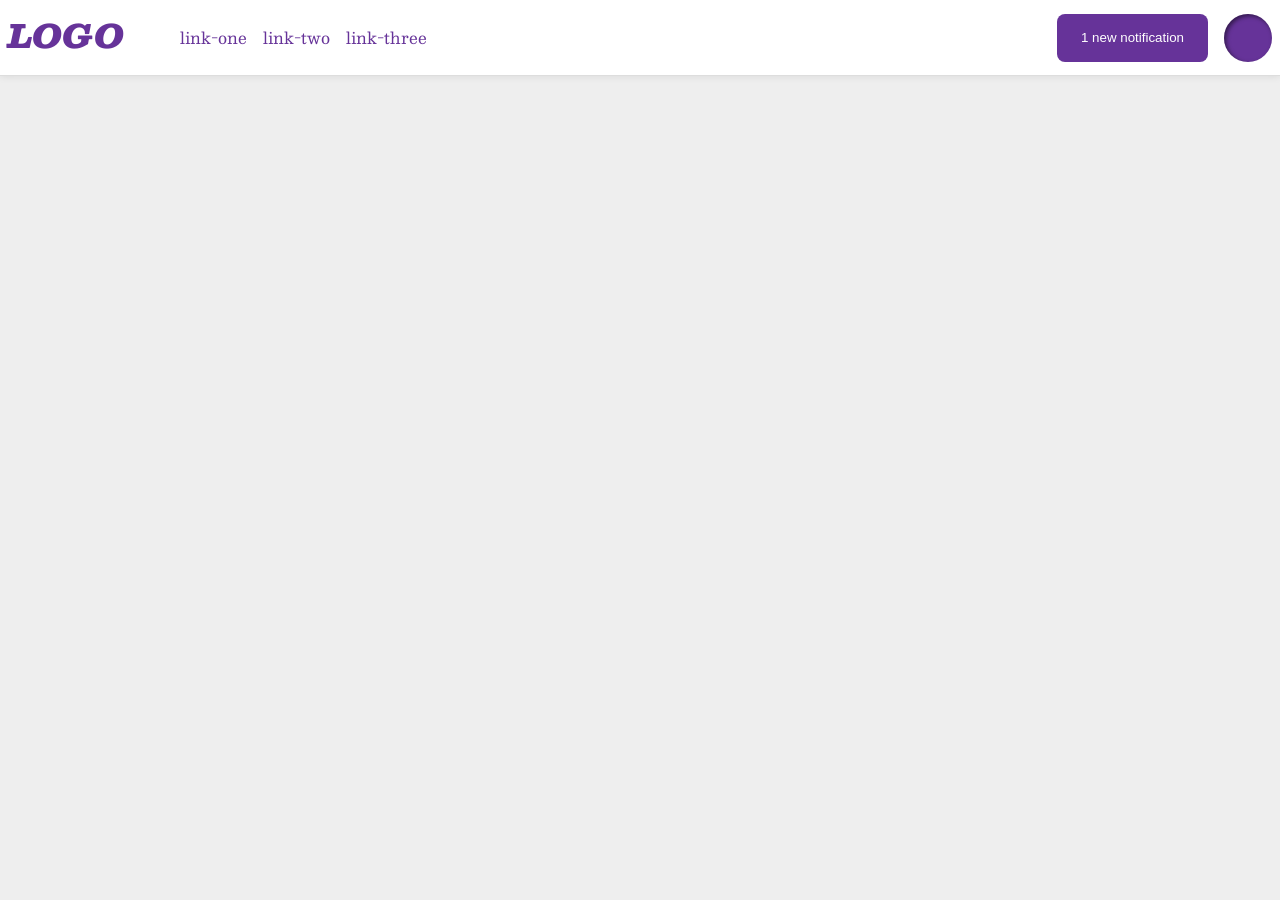
<file: foundations/flex/03-flex-header-2/index.html>
<!doctype html>
<html lang="en">
  <head>
    <meta charset="UTF-8" />
    <meta http-equiv="X-UA-Compatible" content="IE=edge" />
    <meta name="viewport" content="width=device-width, initial-scale=1.0" />
    <title>Flex Header 2</title>
    <link rel="stylesheet" href="style.css" />
  </head>
  <body>
    <div class="header">
      <div class="divide">
        <div class="logo">LOGO</div>
        <ul class="links">
          <li><a href="https://google.com">link-one</a></li>
          <li><a href="https://google.com">link-two</a></li>
          <li><a href="https://google.com">link-three</a></li>
        </ul>
      </div>

      <div class="divide">
        <button class="notifications">1 new notification</button>
        <div class="profile-image"></div>
      </div>
      
    </div>
  </body>
</html>
</file>
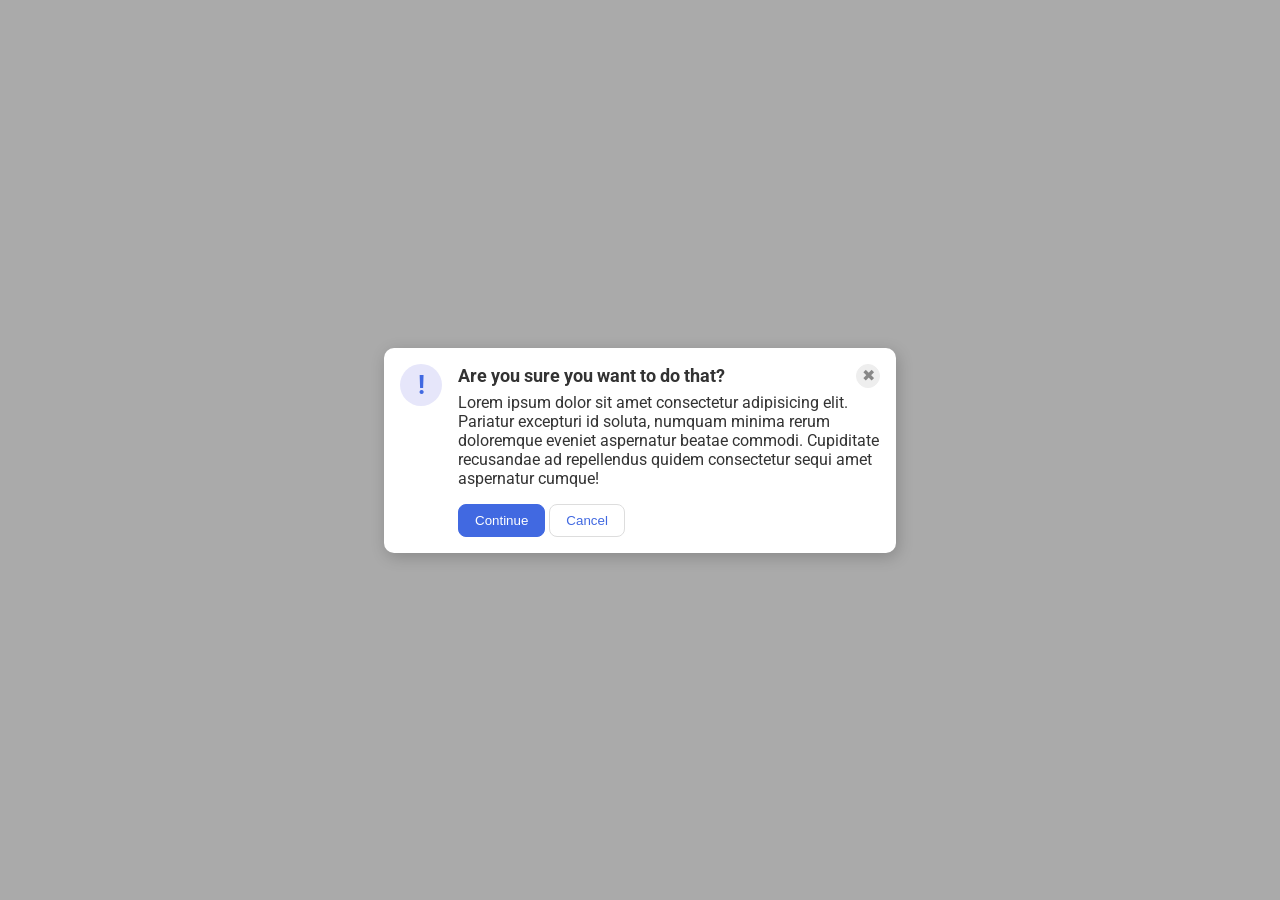
<file: foundations/flex/05-flex-modal/index.html>
<!doctype html>
<html lang="en">
  <head>
    <meta charset="UTF-8" />
    <meta http-equiv="X-UA-Compatible" content="IE=edge" />
    <meta name="viewport" content="width=device-width, initial-scale=1.0" />
    <link rel="stylesheet" href="style.css" />
    <title>Modal</title>
  </head>
  <body>
    <div class="modal">
      <div class="icon">!</div>
      <div class="container">
        <div class="header">Are you sure you want to do that?
          <button class="close-button">✖</button>
        </div>
        <div class="text">
          Lorem ipsum dolor sit amet consectetur adipisicing elit. Pariatur
          excepturi id soluta, numquam minima rerum doloremque eveniet
          aspernatur beatae commodi. Cupiditate recusandae ad repellendus quidem
          consectetur sequi amet aspernatur cumque!
        </div>
        <button class="continue">Continue</button>
        <button class="cancel">Cancel</button>
      </div>
    </div>
  </body>
</html>
</file>
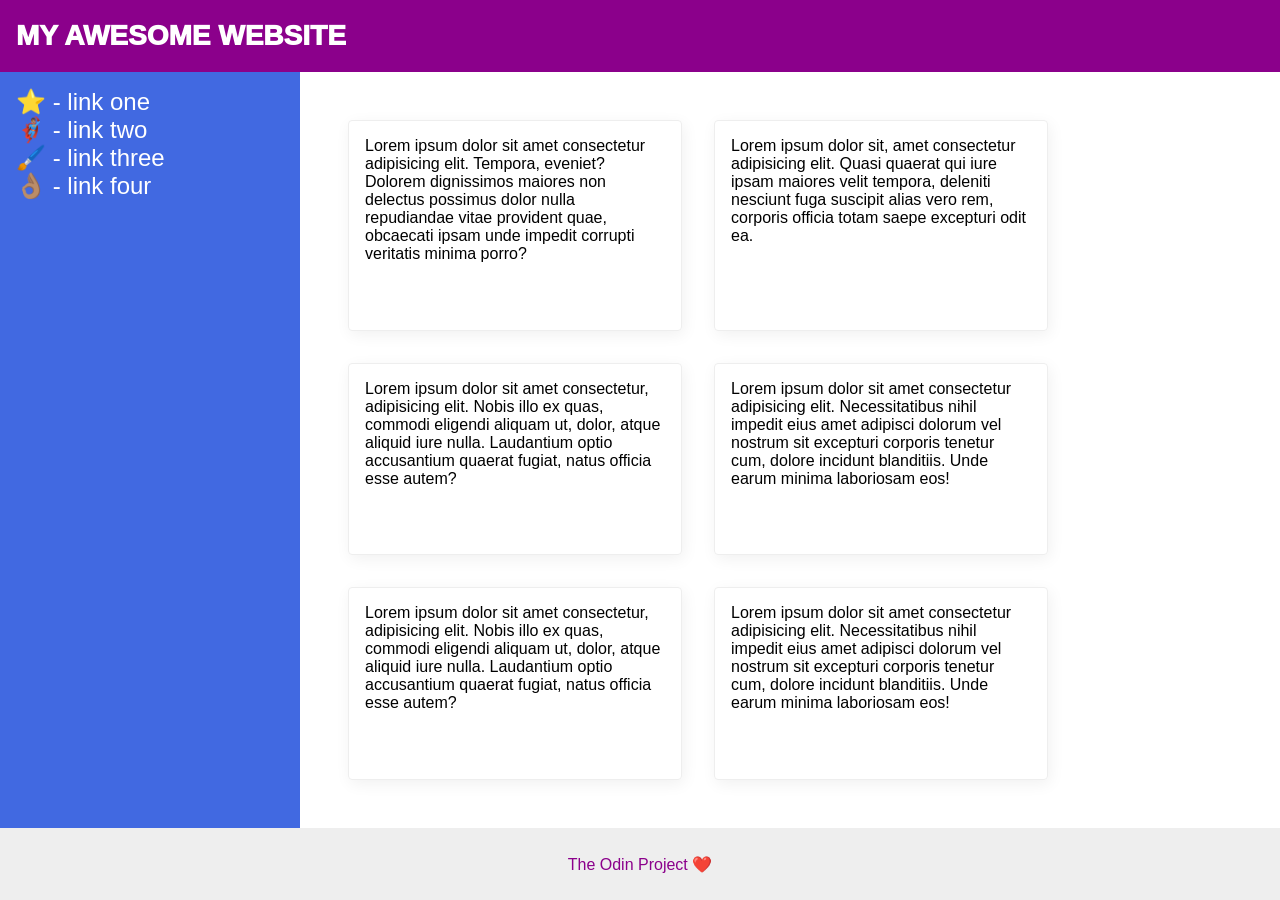
<file: foundations/flex/07-flex-layout-2/index.html>
<!DOCTYPE html>
<html lang="en">
  <head>
    <meta charset="UTF-8">
    <meta http-equiv="X-UA-Compatible" content="IE=edge">
    <meta name="viewport" content="width=device-width, initial-scale=1.0">
    <title>The Holy Grail</title>
    <link rel="stylesheet" href="style.css">
  </head>
  <body>
    <div class="header">
      MY AWESOME WEBSITE
    </div>

    <div class="container">
      <div class="sidebar">
        <ul>
          <li><a href="#">⭐ - link one</a></li>
          <li><a href="#">🦸🏽‍♂️ - link two</a></li>
          <li><a href="#">🖌️ - link three</a></li>
          <li><a href="#">👌🏽 - link four</a></li>
        </ul>
      </div>
  
      <div class="card-container">
        <div class="card">Lorem ipsum dolor sit amet consectetur adipisicing elit. Tempora, eveniet? Dolorem dignissimos maiores non delectus possimus dolor nulla repudiandae vitae provident quae, obcaecati ipsam unde impedit corrupti veritatis minima porro?</div>
        <div class="card">Lorem ipsum dolor sit, amet consectetur adipisicing elit. Quasi quaerat qui iure ipsam maiores velit tempora, deleniti nesciunt fuga suscipit alias vero rem, corporis officia totam saepe excepturi odit ea.</div>
        <div class="card">Lorem ipsum dolor sit amet consectetur, adipisicing elit. Nobis illo ex quas, commodi eligendi aliquam ut, dolor, atque aliquid iure nulla. Laudantium optio accusantium quaerat fugiat, natus officia esse autem?</div>
        <div class="card">Lorem ipsum dolor sit amet consectetur adipisicing elit. Necessitatibus nihil impedit eius amet adipisci dolorum vel nostrum sit excepturi corporis tenetur cum, dolore incidunt blanditiis. Unde earum minima laboriosam eos!</div>
        <div class="card">Lorem ipsum dolor sit amet consectetur, adipisicing elit. Nobis illo ex quas, commodi eligendi aliquam ut, dolor, atque aliquid iure nulla. Laudantium optio accusantium quaerat fugiat, natus officia esse autem?</div>
        <div class="card">Lorem ipsum dolor sit amet consectetur adipisicing elit. Necessitatibus nihil impedit eius amet adipisci dolorum vel nostrum sit excepturi corporis tenetur cum, dolore incidunt blanditiis. Unde earum minima laboriosam eos!</div>
      </div>
    </div>
    
    <div class="footer">
      The Odin Project ❤️
    </div>
  </body>
</html>
</file>
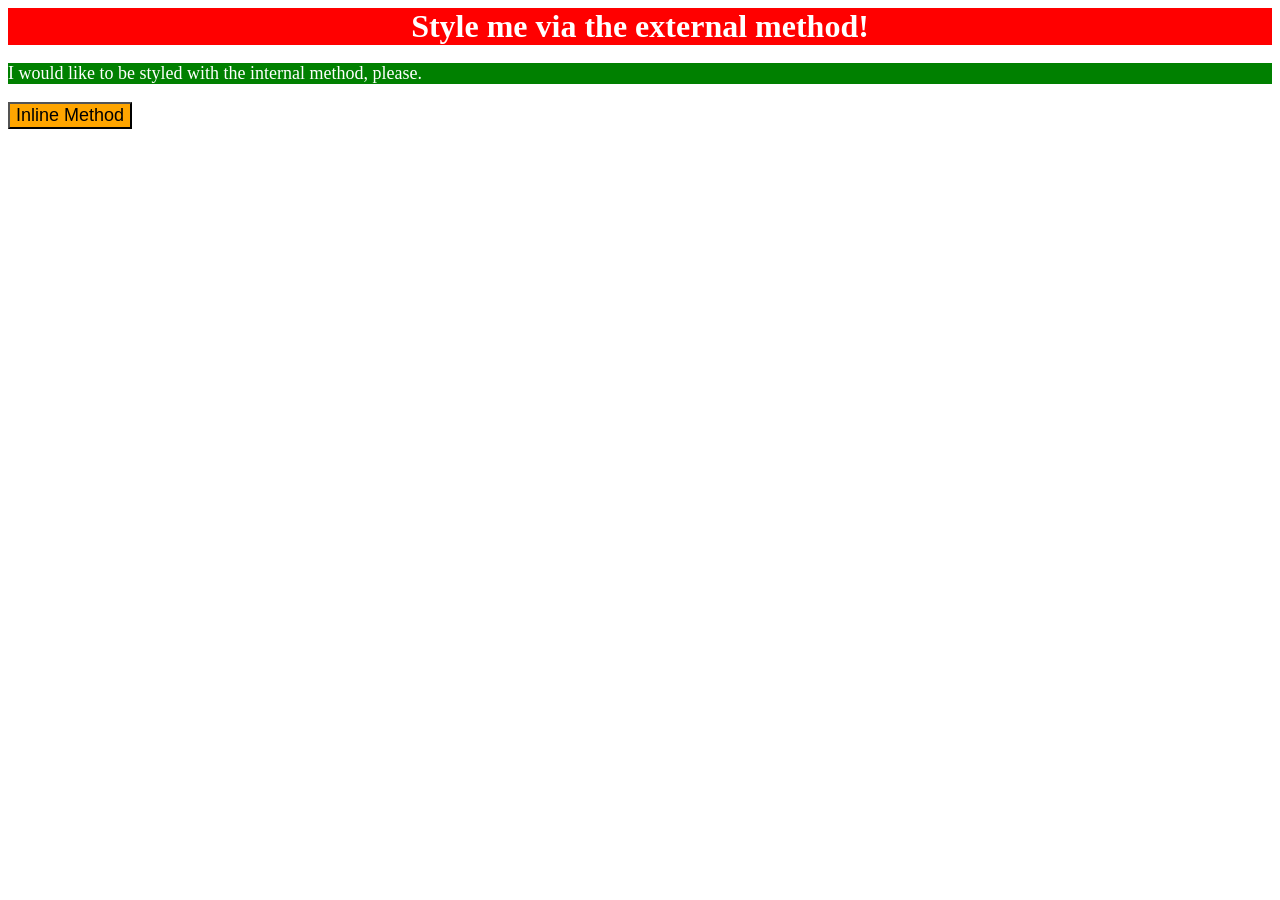
<file: foundations/intro-to-css/01-css-methods/index.html>
<!DOCTYPE html>
<html lang="en">
  <head>
    <meta charset="UTF-8" />
    <meta http-equiv="X-UA-Compatible" content="IE=edge" />
    <meta name="viewport" content="width=device-width, initial-scale=1.0" />
    <link rel="stylesheet" href="style.css" />
    <title>Methods for Adding CSS</title>

    <style>
      p {
        background-color: green;
        color: white;
        font-size: 18px;
      }
    </style>
  </head>
  <body>
    <div>Style me via the external method!</div>
    <p>I would like to be styled with the internal method, please.</p>
    <button style="background-color: orange; font-size: 18px">
      Inline Method
    </button>
  </body>
</html>
</file>
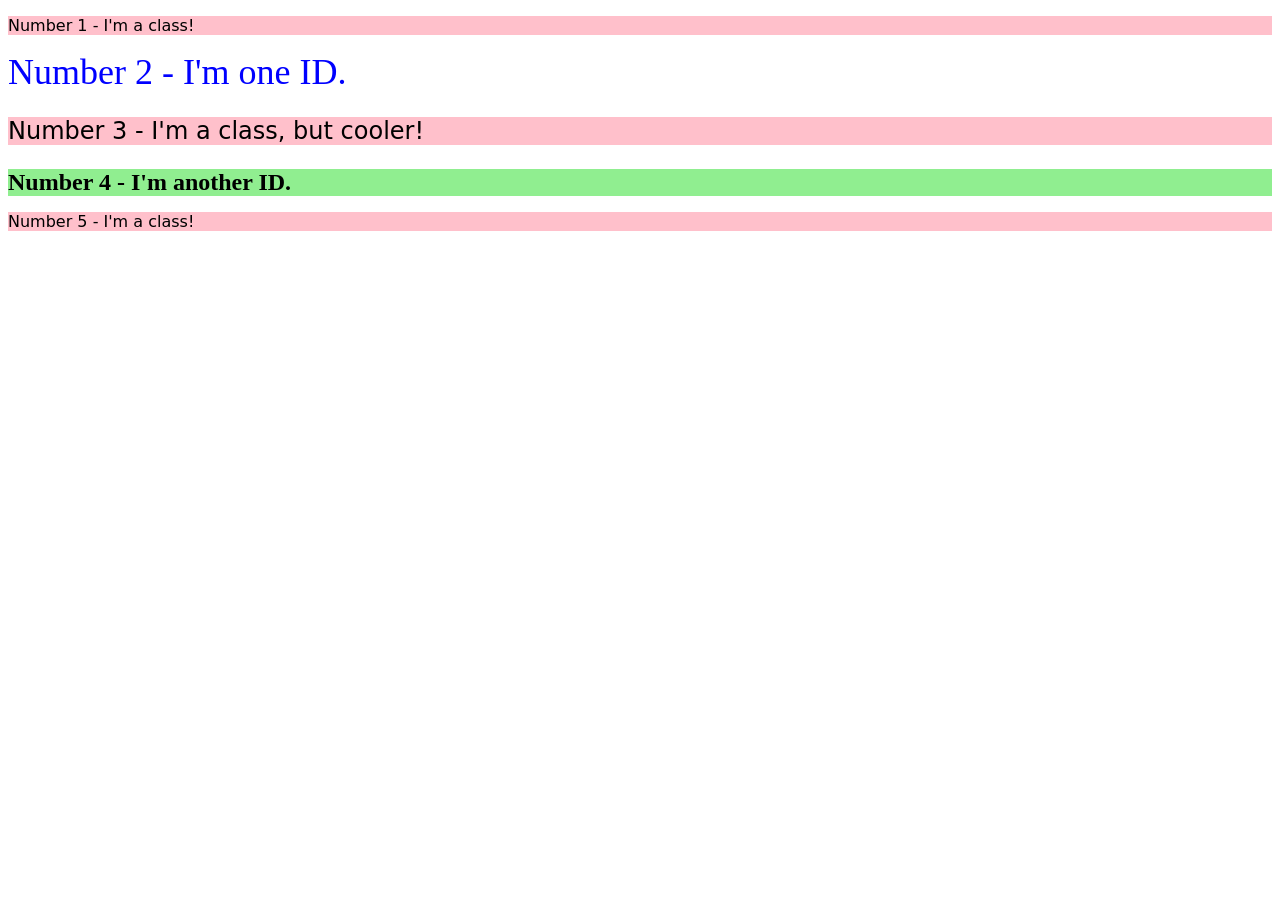
<file: foundations/intro-to-css/02-class-id-selectors/index.html>
<!DOCTYPE html>
<html lang="en">
  <head>
    <meta charset="UTF-8">
    <meta http-equiv="X-UA-Compatible" content="IE=edge">
    <meta name="viewport" content="width=device-width, initial-scale=1.0">
    <title>Class and ID Selectors</title>
    <link rel="stylesheet" href="style.css">
  </head>
  <body>
    <p class="odd-number">Number 1 - I'm a class!</p>
    <div id="second-element">Number 2 - I'm one ID.</div>
    <p class="odd-number font-24">Number 3 - I'm a class, but cooler!</p>
    <div id="fourth-element" class="font-24">Number 4 - I'm another ID.</div>
    <p class="odd-number">Number 5 - I'm a class!</p>
  </body>
</html>
</file>
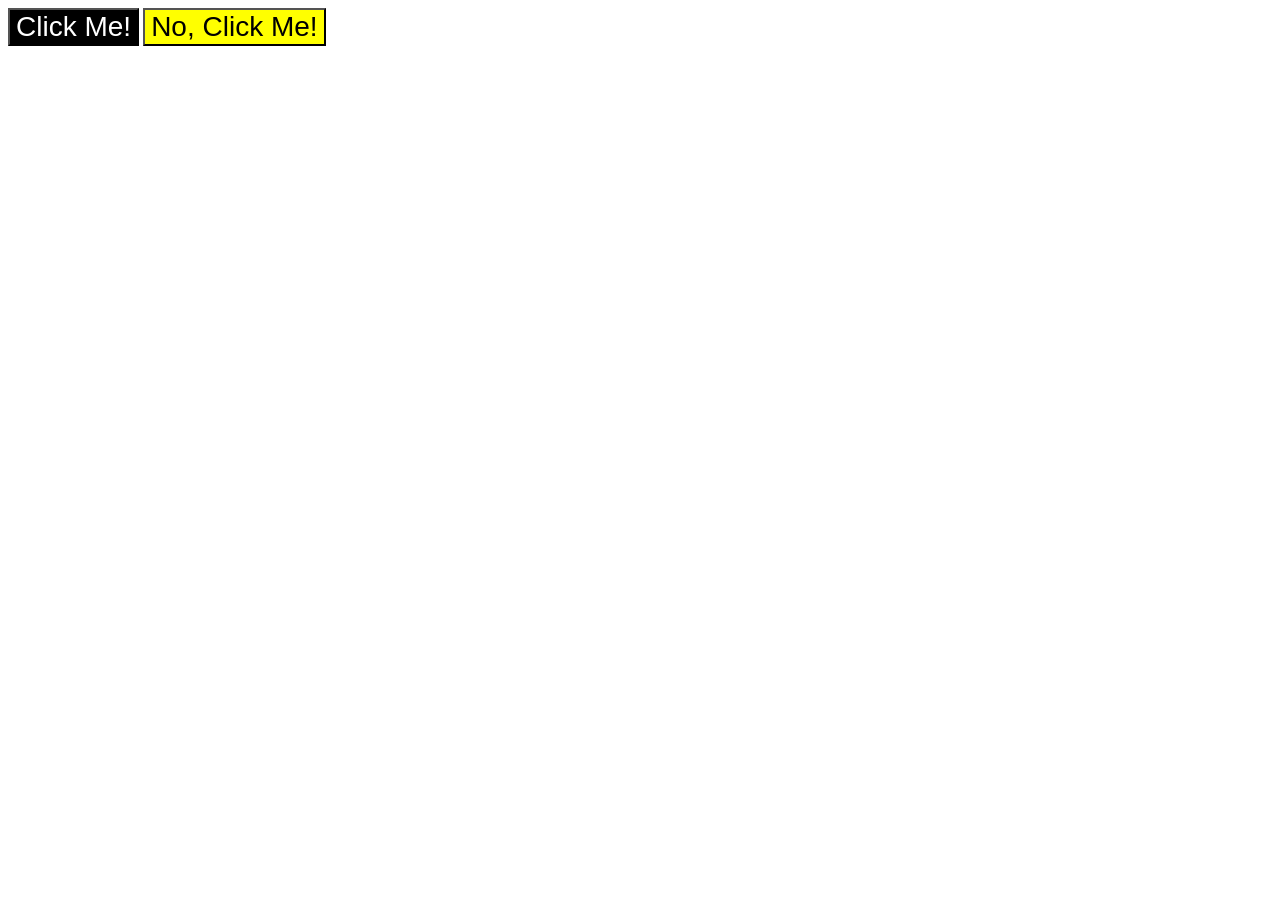
<file: foundations/intro-to-css/03-grouping-selectors/index.html>
<!DOCTYPE html>
<html lang="en">
  <head>
    <meta charset="UTF-8">
    <meta http-equiv="X-UA-Compatible" content="IE=edge">
    <meta name="viewport" content="width=device-width, initial-scale=1.0">
    <title>Grouping Selectors</title>
    <link rel="stylesheet" href="style.css">
  </head>
  <body>
    <button class="first">Click Me!</button>
    <button class="second">No, Click Me!</button>
  </body>
</html>
</file>
<file: foundations/flex/03-flex-header-2/style.css>
/* this is some magical font-importing.  
you'll learn about it later. */
@import url('https://fonts.googleapis.com/css2?family=Besley:ital,wght@0,400;1,900&display=swap');

body {
  margin: 0;
  background: #eee;
  font-family: Besley, serif;
}

.header {
  background: white;
  border-bottom: 1px solid #ddd;
  box-shadow: 0 0 8px rgba(0,0,0,.1);

  display: flex;
  justify-content: space-between;
  padding: 8px;
  align-items: center;
}

.profile-image {
  background: rebeccapurple;
  box-shadow: inset 2px 2px 4px rgba(0,0,0,.5);
  border-radius: 50%;
  width: 48px;
  height: 48px;
}

.logo {
  color: rebeccapurple;
  font-size: 32px;
  font-weight: 900;
  font-style: italic;
}

button {
  border: none;
  border-radius: 8px;
  background: rebeccapurple;
  color: white;
  padding: 8px 24px;
}

a {
  /* this removes the line under our links */
  text-decoration: none;
  color: rebeccapurple;
}

ul {
  list-style-type: none;

  display: flex;
  gap: 16px;
}

.divide{
  display: flex;
  justify-content: space-between;
  gap: 16px;
}
</file>
<file: foundations/flex/05-flex-modal/style.css>
@import url('https://fonts.googleapis.com/css2?family=Roboto:wght@400;700&display=swap');

html, body {
  height: 100%;
}

body {
  font-family: Roboto, sans-serif;
  margin: 0;
  background: #aaa;
  color: #333;
  /* I'll give you this one for free lol */
  display: flex;
  align-items: center;
  justify-content: center;
}

.modal {
  background: white;
  width: 480px;
  border-radius: 10px;
  box-shadow: 2px 4px 16px rgba(0,0,0,.2);

  display: flex;
  gap: 16px;
  padding: 16px;
}

.icon {
  color: royalblue;
  font-size: 26px;
  font-weight: 700;
  background: lavender;
  width: 42px;
  height: 42px;
  border-radius: 50%;
  display: flex;
  align-items: center;
  justify-content: center;
}

.close-button {
  background: #eee;
  border-radius: 50%;
  color: #888;
  font-weight: 400;
  font-size: 16px;
  height: 24px;
  width: 24px;
  display: flex;
  align-items: center;
  justify-content: center;
  border: 1px solid #eee;
  padding: 0;
}

button {
  cursor: pointer;
  padding: 8px 16px;
  border-radius: 8px;
}

button.continue {
  background: royalblue;
  border: 1px solid royalblue;
  color: white;
}

button.cancel {
  background: white;
  border: 1px solid #ddd;
  color: royalblue;
}

.header{
  display: flex;
  justify-content: space-between;
  align-items: center;
  font-weight: bold;
  margin-bottom: 5px;
  font-size: 18px;
}

.text{
  margin-bottom: 16px;
}

.icon{
  flex-shrink: 0;
}
</file>
<file: foundations/flex/07-flex-layout-2/style.css>
body {
  font-family: -apple-system, BlinkMacSystemFont, 'Segoe UI', Roboto, Oxygen, Ubuntu, Cantarell, 'Open Sans', 'Helvetica Neue', sans-serif;
  margin: 0;
  min-height: 100vh;

  display: flex;
  flex-direction: column;
}

.header {
  height: 72px;
  background: darkmagenta;
  color: white;

  display: flex;
  align-items: center;
  font-weight: 1000;
  font-size: 28px;
  padding: 0 16px;

}

.footer {
  height: 72px;
  background: #eee;
  color: darkmagenta;
}

.sidebar {
  width: 300px;
  background: royalblue;
  box-sizing: border-box;

  flex-shrink: 0;
  padding: 16px;
}

.card {
  border: 1px solid #eee;
  box-shadow: 2px 4px 16px rgba(0,0,0,.06);
  border-radius: 4px;
}

ul{
  list-style-type: none;
  margin: 0;
  padding: 0;
}

a{
  color: rgb(255, 255, 255);
  text-decoration: none;
  font-size: 24px;
}

.card-container{
  display: flex;
  flex-wrap: wrap;
  gap: 32px;
  padding: 48px;
}

.card{
  padding: 16px;
  width: 300px;
}

.footer{
  display: flex;
  align-items: center;
  justify-content: center;
}

.container{
  flex: 1;
  display: flex;
}
</file>
<file: foundations/intro-to-css/01-css-methods/style.css>
div{
    background-color: red;
    color: white;
    font-size: 32px;
    font-weight: bold;
    text-align: center;
}
</file>
<file: foundations/intro-to-css/02-class-id-selectors/style.css>
.odd-number{
    background-color: pink;
    font-family: 'Verdana', 'Dejavu Sans', sans-serif;
}

#second-element{
    color: blue;
    font-size: 36px;
}

.font-24{
    font-size: 24px;
}

#fourth-element{
    background-color: lightgreen;
    font-weight: bold;
}
</file>
<file: foundations/intro-to-css/03-grouping-selectors/style.css>
.first {
    background-color: black;
    color: white;
}

.second {
    background-color: yellow;
}

.first,
.second {
    font-size: 28px;
    font-family: 'Helvetica', 'Times New Roman', sans-serif;
}
</file>
